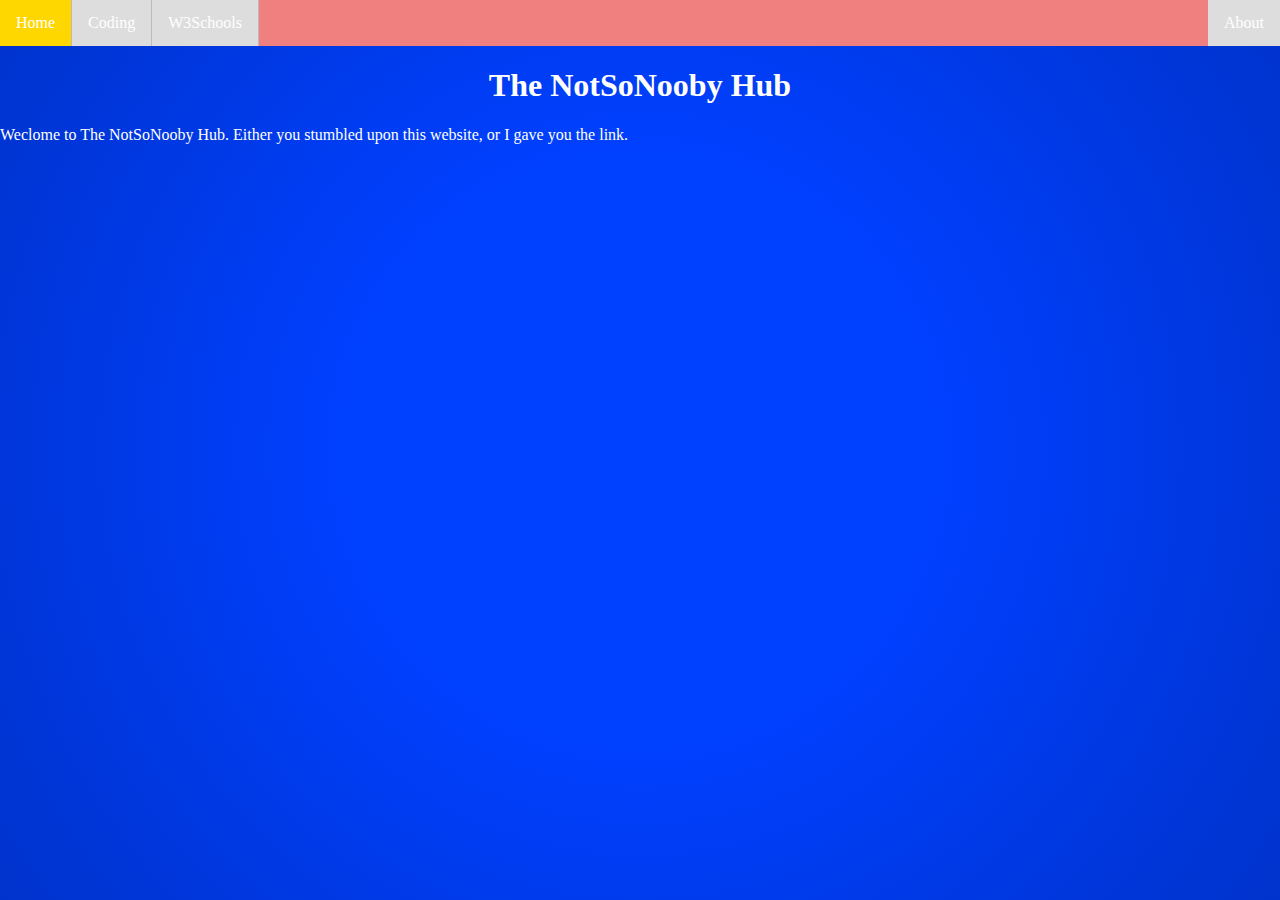
<file: index.html>
<!DOCTYPE html>
<html>
    <head>
        <title>notsonooby.github.io</title>
        <link rel="stylesheet" href="style.css">
    </head>
    <body>
        <ul>
            <li><a class="active" href="#">Home</a></li>
            <li><a href="coding.html">Coding</a></li>
            <li><a href="http://w3schools.com">W3Schools</a></li>
            <li style="float:right"><a href="about.html">About</a></li>
        </ul>
        <center><h1>The NotSoNooby Hub</h1></center>
        <p>Weclome to The NotSoNooby Hub. Either you stumbled upon this website, or I gave you the link.</p>
    </body>
</html>
</file>
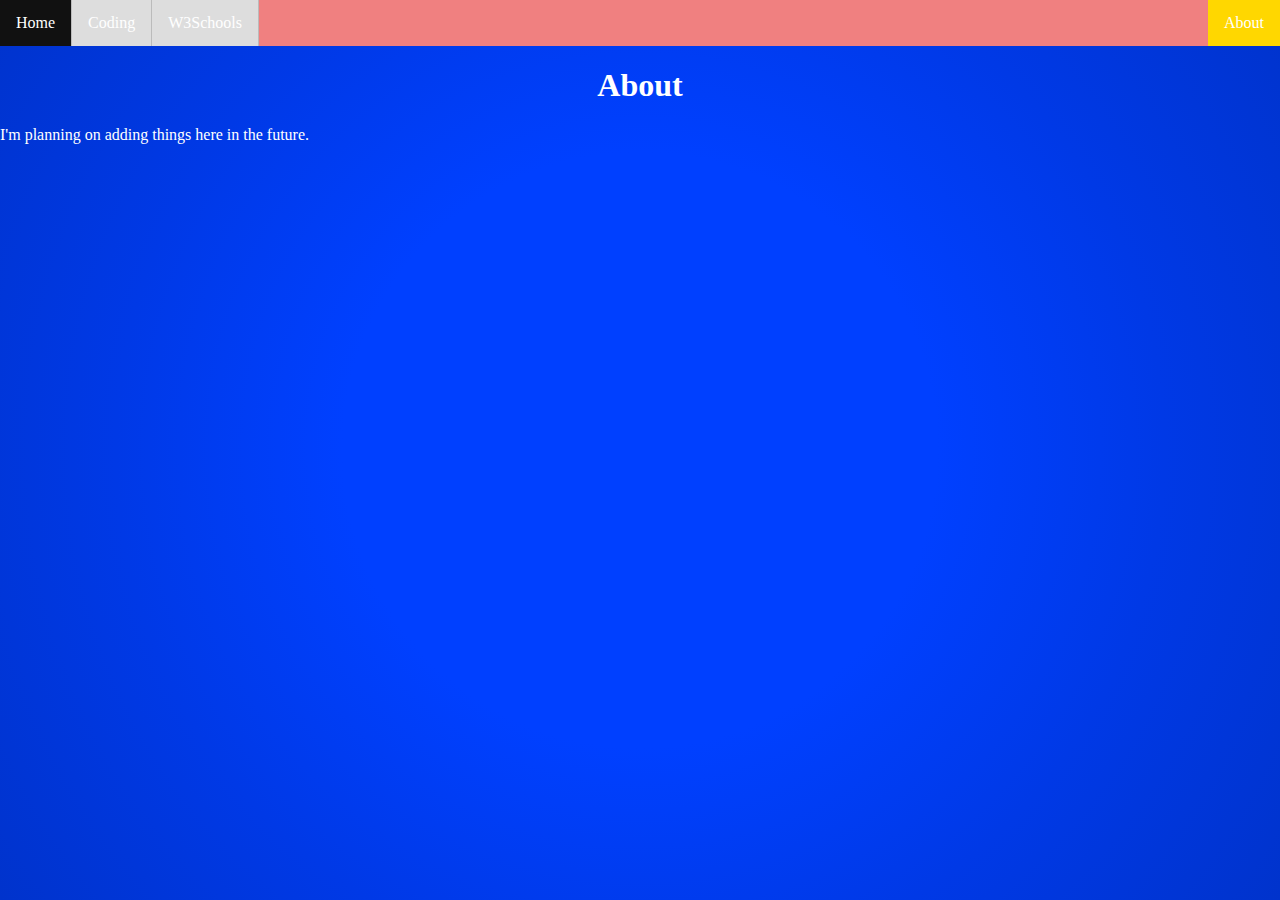
<file: about.html>
<!DOCTYPE html>
<html>
    <head>
        <title>About</title>
        <link rel="stylesheet" href="style.css">
    </head>
    <body>
        <ul>
            <li><a href="index.html">Home</a></li>
            <li><a href="coding.html">Coding</a></li>
            <li><a href="http://w3schools.com">W3Schools</a></li>
            <li style="float:right"><a class="active" href="#">About</a></li>
        </ul>
        <center><h1>About</h1></center>
        <p>I'm planning on adding things here in the future.</p>
    </body>
</html>
</file>
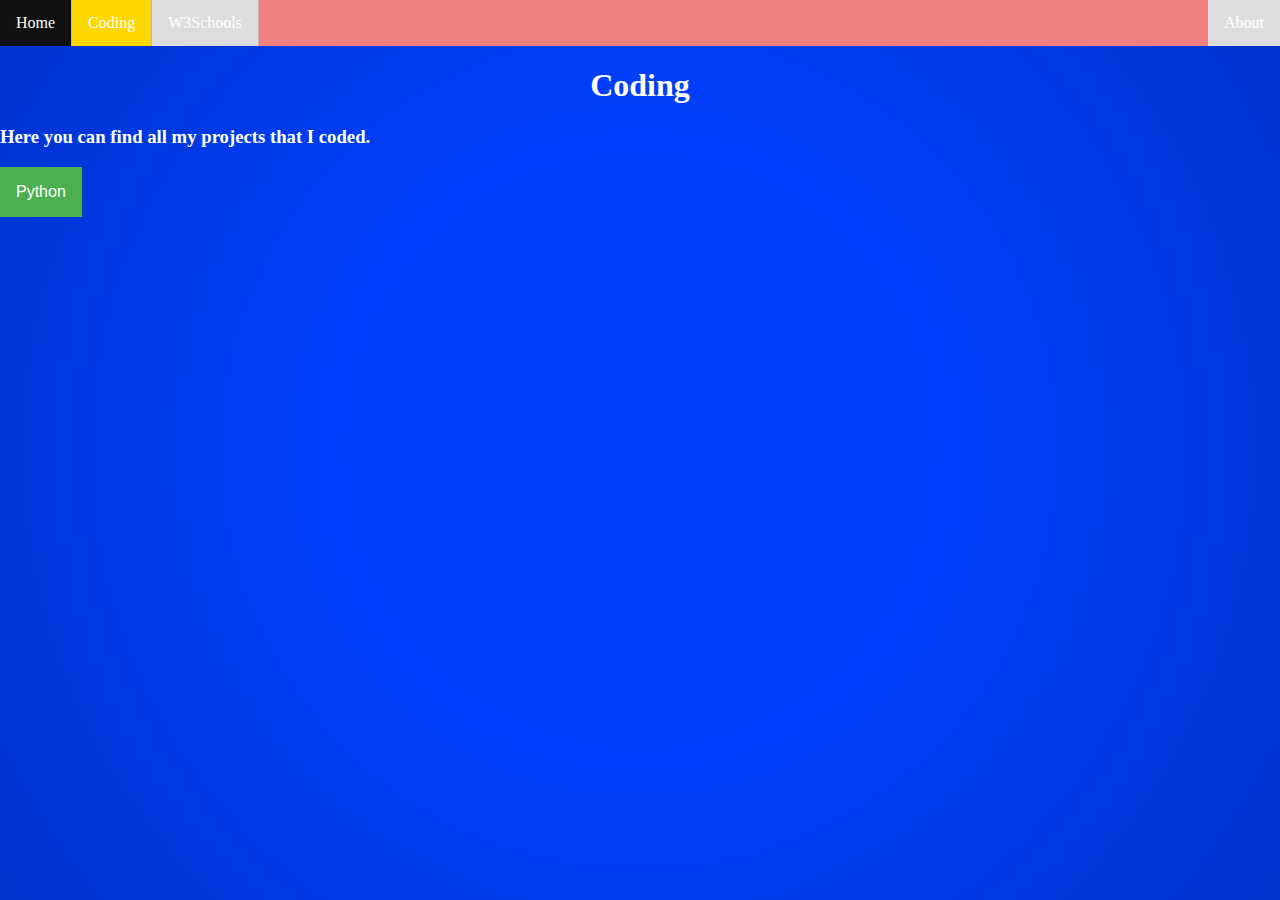
<file: coding.html>
<!DOCTYPE html>
<html>
    <head>
        <title>Coding</title>
        <link rel="stylesheet" href="style.css">
        <style>
            h3 {
                color: white;
            }
        </style>
    </head>
    <body>
        <ul>
            <li><a href="index.html">Home</a></li>
            <li><a class="active" href="#">Coding</a></li>
            <li><a href="http://w3schools.com">W3Schools</a></li>
            <li style="float:right"><a href="about.html">About</a></li>
        </ul>
        <center><h1>Coding</h1></center>
        <h3>Here you can find all my projects that I coded.</h3>
        <div class="dropdown">
            <button class="dropbtn">Python</button>
            <div class="dropdown-content">
              <a href="coding/python/RPCLS.html">Rock Paper Scissors Lizard Spock</a>
              <a href="coding/python/randomterrain.html">Random Terrain Generator</a>
              <a href="#">Link 3</a>
            </div>
          </div>
    </body>
</html>
</file>
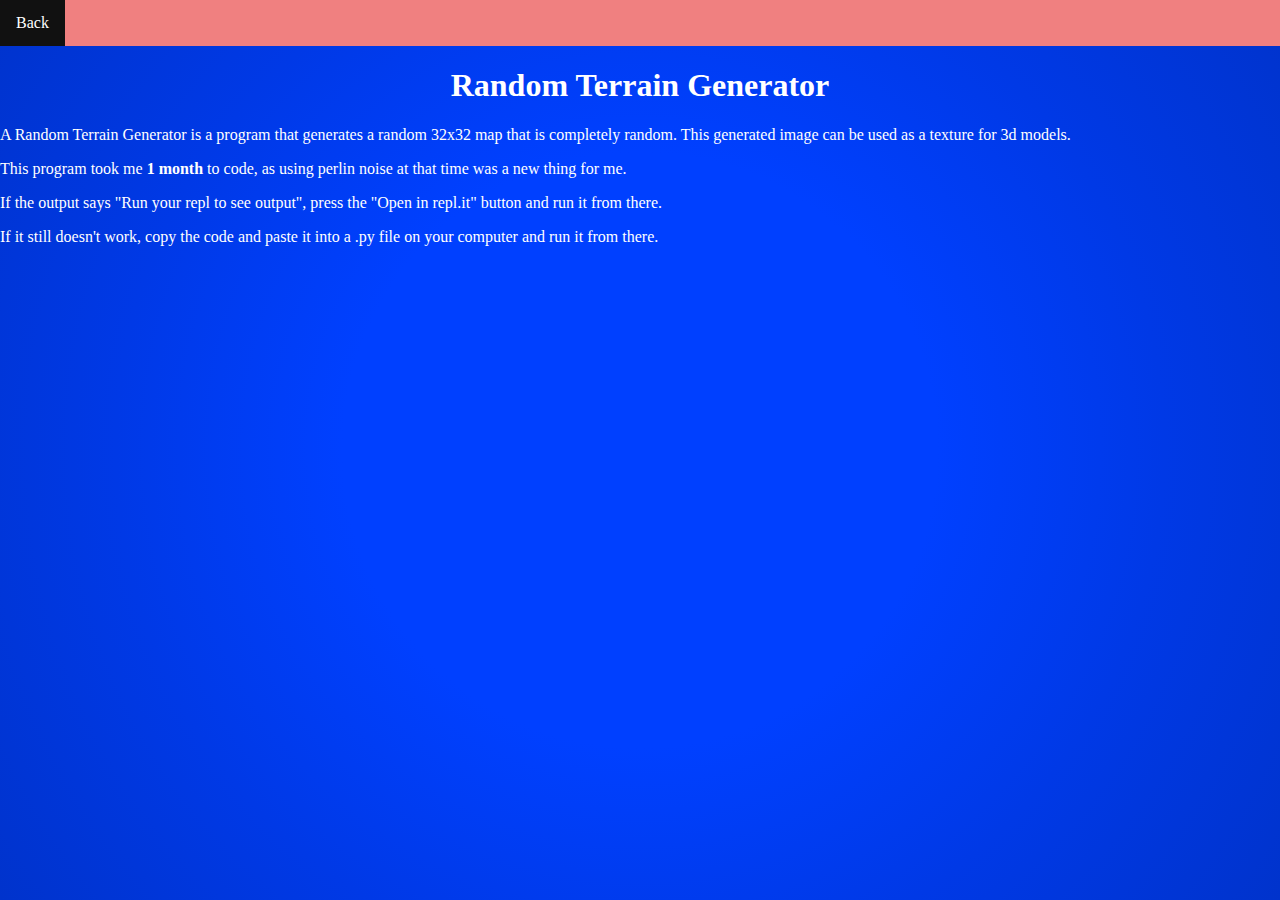
<file: coding/python/randomterrain.html>
<!DOCTYPE html>
<html>
    <head>
        <title>Random Terrain Generator</title>
        <link rel="stylesheet" href="style.css">
    </head>
    <body>
        <ul>
            <li><a href="/coding.html">Back</a></li>
        </ul>
        <center><h1>Random Terrain Generator</h1></center>
        <p>A Random Terrain Generator is a program that generates a random 32x32 map that is completely random. This generated image can be used as a texture for 3d models.</p>
        <p>This program took me <b>1 month</b> to code, as using perlin noise at that time was a new thing for me.</p>
        <p>If the output says "Run your repl to see output", press the "Open in repl.it" button and run it from there.</p>
        <p>If it still doesn't work, copy the code and paste it into a .py file on your computer and run it from there.</p>
        <iframe height="400px" width="100%" src="https://repl.it/@NotSoNooby/Random-Terrain-Generator?lite=true&outputonly=1" scrolling="no" frameborder="no" allowtransparency="true" allowfullscreen="true" sandbox="allow-forms allow-pointer-lock allow-popups allow-same-origin allow-scripts allow-modals"></iframe>
    </body>
</html>
</file>
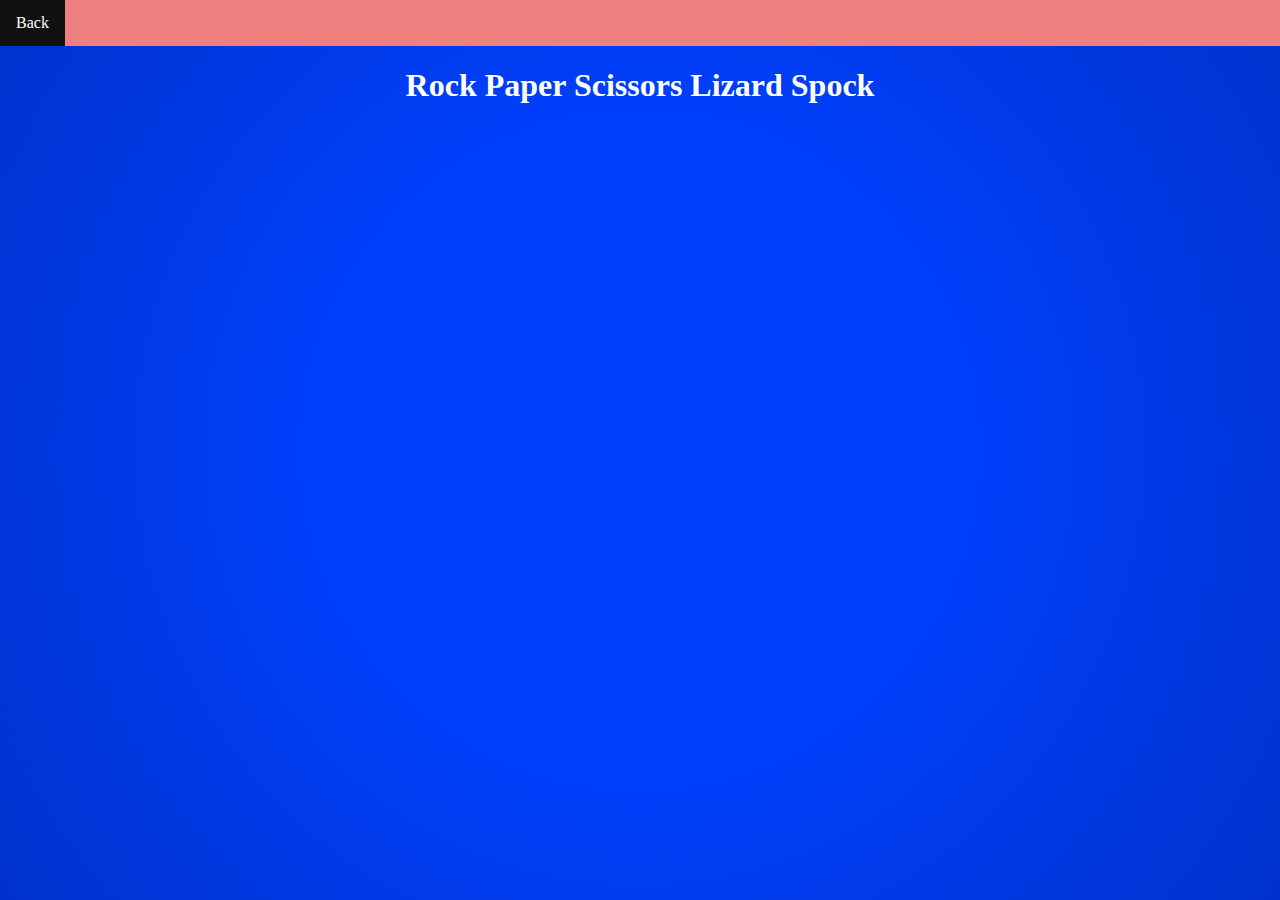
<file: coding/python/RCPLS.html>
<!DOCTYPE html>
<html>
    <head>
        <title>RCPLS</title>
        <link rel="stylesheet" href="style.css">
    </head>
    <body>
        <ul>
            <li><a href="coding.html">Back</a></li>
        </ul>
        <center><h1>Rock Paper Scissors Lizard Spock</h1></center>
    </body>
</html>
</file>
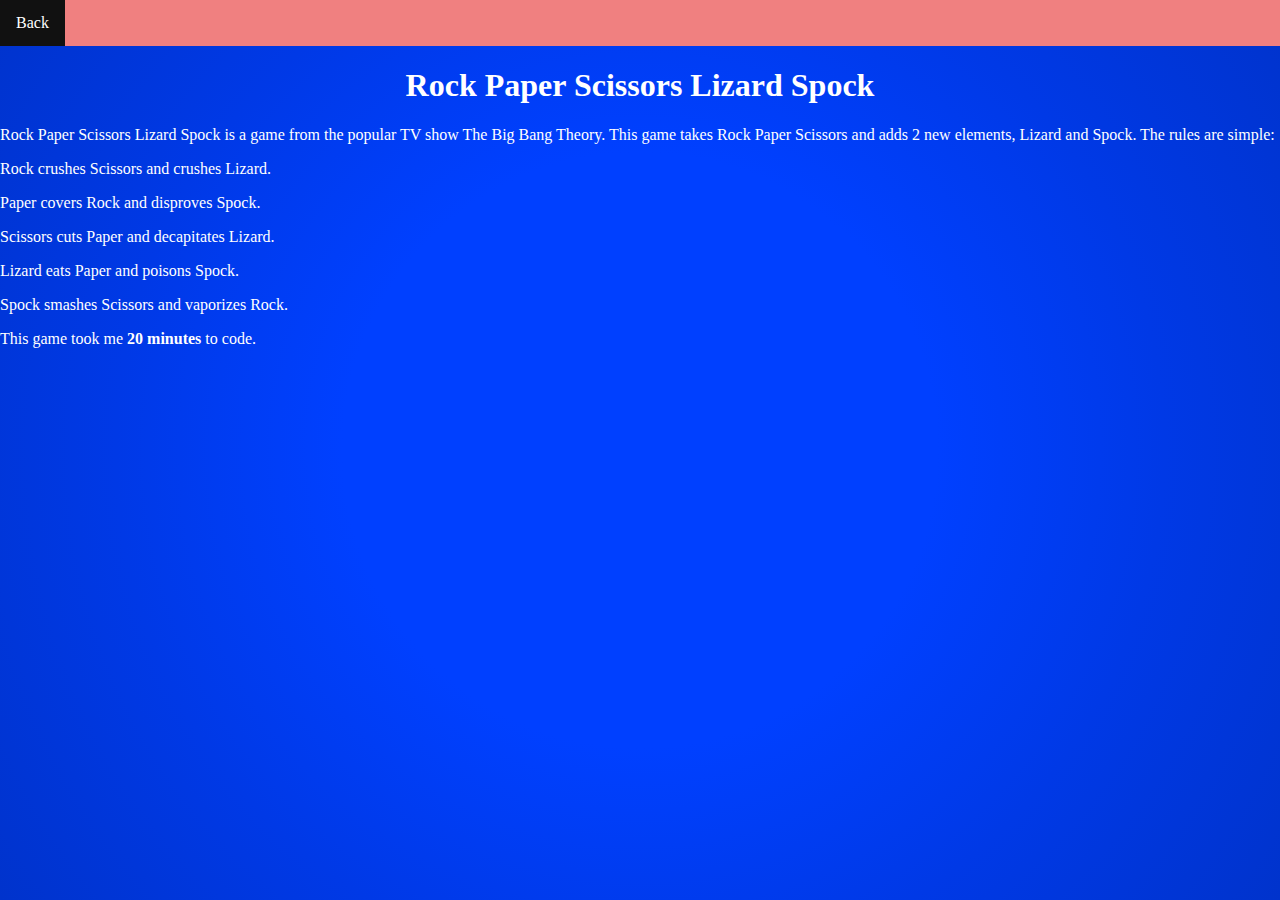
<file: coding/python/RPCLS.html>
<!DOCTYPE html>
<html>
    <head>
        <title>RCPLS</title>
        <link rel="stylesheet" href="style.css">
    </head>
    <body>
        <ul>
            <li><a href="/coding.html">Back</a></li>
        </ul>
        <center><h1>Rock Paper Scissors Lizard Spock</h1></center>
        <p>Rock Paper Scissors Lizard Spock is a game from the popular TV show The Big Bang Theory. This game takes Rock Paper Scissors and adds 2 new elements, Lizard and Spock. The rules are simple:</p>
        <p>Rock crushes Scissors and crushes Lizard.</p>
        <p>Paper covers Rock and disproves Spock.</p>
        <p>Scissors cuts Paper and decapitates Lizard.</p>
        <p>Lizard eats Paper and poisons Spock.</p>
        <p>Spock smashes Scissors and vaporizes Rock.</p>
        <p>This game took me <b>20 minutes</b> to code.</p>
        <iframe height="400px" width="100%" src="http://RPCLS.notsonooby.repl.run" scrolling="no" frameborder="no" allowtransparency="true" allowfullscreen="true" sandbox="allow-forms allow-pointer-lock allow-popups allow-same-origin allow-scripts allow-modals"></iframe>
    </body>
</html>
</file>
<file: style.css>
html {
    height: 100%;
}
body {
    background: rgb(0,64,255);
    background: radial-gradient(circle, rgba(0,64,255,1) 38%, rgba(0,57,230,1) 67%, rgba(0,51,204,1) 100%);
    background-repeat: no-repeat;
    background-attachment: fixed;
    background-size: 100% 100%;
    height: 100%;
    margin: 0
}
h1 {
    color: white;
}
p {
    color: white;
}
ul {
    list-style-type: none;
    margin: 0;
    padding: 0;
    overflow: hidden;
    background-color: lightcoral;
    position: -webkit-sticky;
    position: sticky;
    top: 0;
  }
li {
    float: left;
    border-right: 1px solid #bbb;
  }
li:last-child {
    border-right: none;
  }
li a {
    display: block;
    color: white;
    text-align: center;
    padding: 14px 16px;
    text-decoration: none;
    transition: background-color 0.25s;
  }
li a:hover:not(.active) {
    background-color: #111;
  }
.active {
    background-color: gold;
  }
a {
    display: block;
    padding: 8px;
    background-color: #dddddd;
  }
.dropbtn {
    background-color: #4CAF50;
    color: white;
    padding: 16px;
    font-size: 16px;
    border: none;
  }
.dropdown {
    position: relative;
    display: inline-block;
  }
.dropdown-content {
    display: none;
    position: absolute;
    background-color: #f1f1f1;
    min-width: 160px;
    box-shadow: 0px 8px 16px 0px rgba(0,0,0,0.2);
    z-index: 1;
  }
.dropdown-content a {
    color: black;
    padding: 12px 16px;
    text-decoration: none;
    display: block;
  }
.dropdown-content a:hover {background-color: #ddd;}
.dropdown:hover .dropdown-content {display: block;}
.dropdown:hover .dropbtn {background-color: #3e8e41;}
</file>
<file: coding/python/style.css>
html {
    height: 100%;
}
body {
    background: rgb(0,64,255);
    background: radial-gradient(circle, rgba(0,64,255,1) 38%, rgba(0,57,230,1) 67%, rgba(0,51,204,1) 100%);
    background-repeat: no-repeat;
    background-attachment: fixed;
    background-size: 100% 100%;
    height: 100%;
    margin: 0
}
h1 {
    color: white;
}
p {
    color: white;
}
ul {
    list-style-type: none;
    margin: 0;
    padding: 0;
    overflow: hidden;
    background-color: lightcoral;
    position: -webkit-sticky;
    position: sticky;
    top: 0;
  }
li {
    float: left;
    border-right: 1px solid #bbb;
  }
li:last-child {
    border-right: none;
  }
li a {
    display: block;
    color: white;
    text-align: center;
    padding: 14px 16px;
    text-decoration: none;
    transition: background-color 0.25s;
  }
li a:hover:not(.active) {
    background-color: #111;
  }
.active {
    background-color: gold;
  }
a {
    display: block;
    padding: 8px;
    background-color: #dddddd;
  }
.dropbtn {
    background-color: #4CAF50;
    color: white;
    padding: 16px;
    font-size: 16px;
    border: none;
  }
.dropdown {
    position: relative;
    display: inline-block;
  }
.dropdown-content {
    display: none;
    position: absolute;
    background-color: #f1f1f1;
    min-width: 160px;
    box-shadow: 0px 8px 16px 0px rgba(0,0,0,0.2);
    z-index: 1;
  }
.dropdown-content a {
    color: black;
    padding: 12px 16px;
    text-decoration: none;
    display: block;
  }
.dropdown-content a:hover {background-color: #ddd;}
.dropdown:hover .dropdown-content {display: block;}
.dropdown:hover .dropbtn {background-color: #3e8e41;}
</file>
